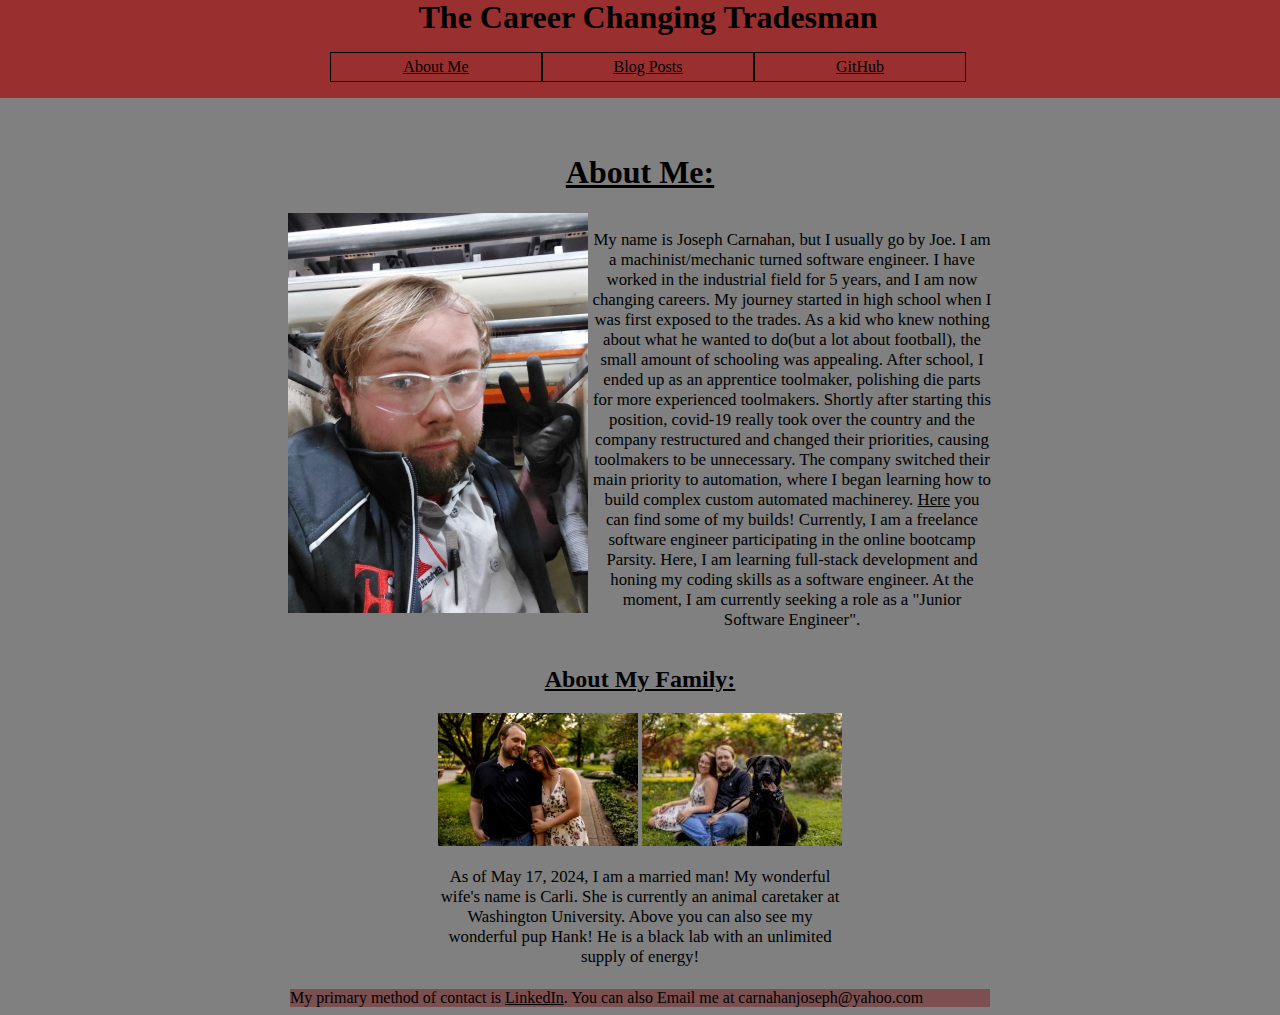
<file: index.html>
<!DOCTYPE html>
<html>
  <head>
    <title>The Career Changing Tradesman</title>
    <meta charset="utf-8" lang="en" />
    <link href="main.css" rel="stylesheet" />
  </head>
  <body>
    <header>
      <h1 class="banner">The Career Changing Tradesman</h1>
      <nav class="navigation-bar">
        <p id="about-me">
          <a href="index.html"><u>About Me</u></a>
        </p>
        <p id="blog-posts">
          <a href="blog.html"><u>Blog Posts</u></a>
        </p>
        <p id="github">
          <a href="https://github.com/JoeCarnahan42" target="_blank"><u>GitHub</u></a>
        </p>
      </nav>
    </header>
    <div class="about-me">
      <h1 class="about-me-heading"><u>About Me:</u></h1>
      <div class="about-me-article">
        <img class="profile-pic" src="media\about-me-pic.jpg" />
        <p class="about-me-content">
          My name is Joseph Carnahan, but I usually go by Joe. I am a
          machinist/mechanic turned software engineer. I have worked in the
          industrial field for 5 years, and I am now changing careers. My
          journey started in high school when I was first exposed to the trades.
          As a kid who knew nothing about what he wanted to do(but a lot about
          football), the small amount of schooling was appealing. After school,
          I ended up as an apprentice toolmaker, polishing die parts for more
          experienced toolmakers. Shortly after starting this position, covid-19
          really took over the country and the company restructured and changed
          their priorities, causing toolmakers to be unnecessary. The company
          switched their main priority to automation, where I began learning how
          to build complex custom automated machinerey.
          <a href="builds.html">Here</a> you can find some of my builds!
          Currently, I am a freelance software engineer participating in the
          online bootcamp Parsity. Here, I am learning full-stack development
          and honing my coding skills as a software engineer. At the moment, I
          am currently seeking a role as a "Junior Software Engineer".
        </p>
        <h2><u>About My Family:</u></h2>
        <img src="media\family-pic.jpg" />
        <img src="media\family-pic-dog.jpg" />
        <p class="family-content">
          As of May 17, 2024, I am a married man! My wonderful wife's name is
          Carli. She is currently an animal caretaker at Washington University.
          Above you can also see my wonderful pup Hank! He is a black lab with
          an unlimited supply of energy!
        </p>
      </div>
    </div>
    <script href="main.js"></script>
  </body>
  <footer>
    <h1 id="primary-contact"></h1>
      My primary method of contact is
      <a href="https://www.linkedin.com/in/joseph-carnahan-0bb304319/"
        >LinkedIn</a
      >. You can also Email me at carnahanjoseph@yahoo.com
    </h1>
  </footer>
</html>
</file>
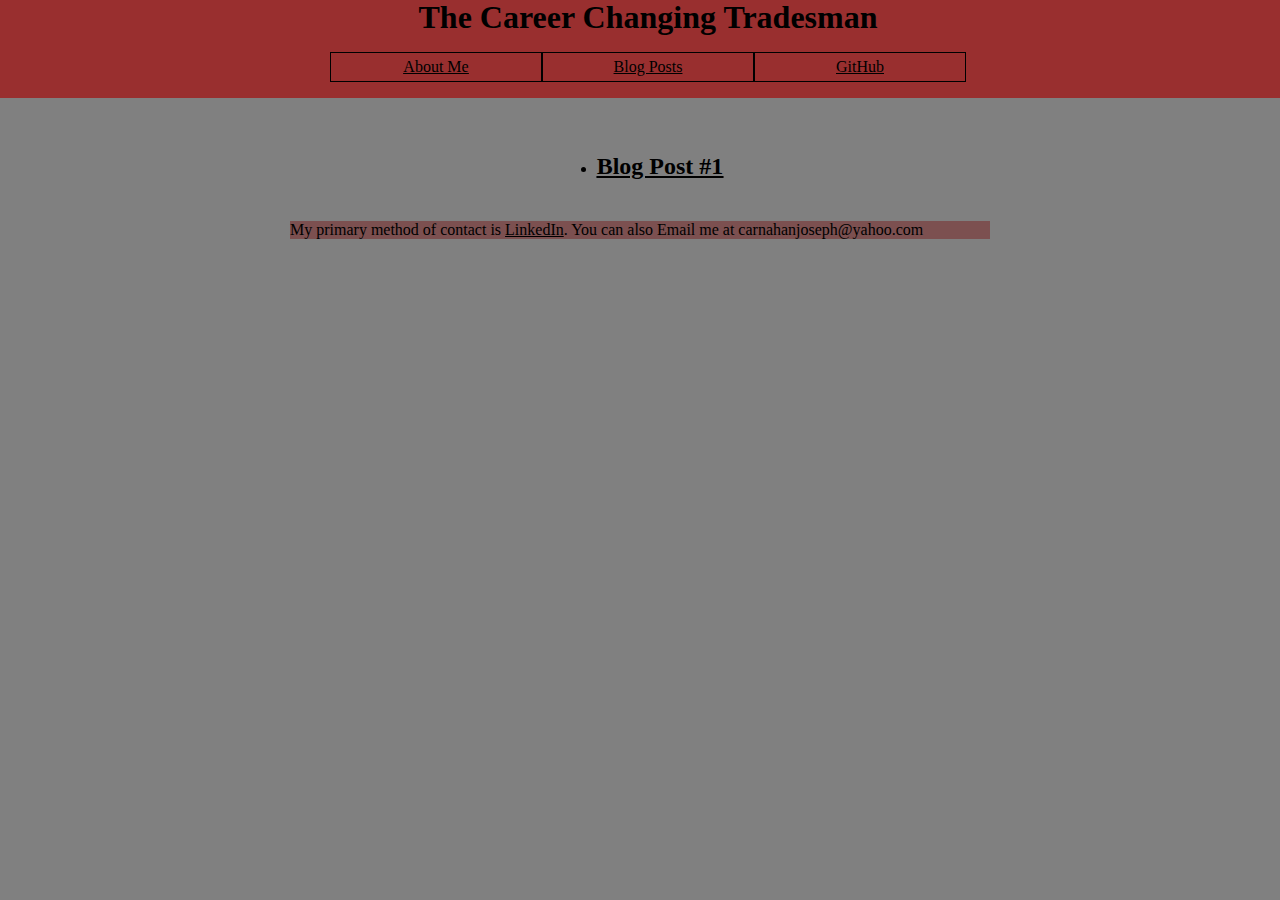
<file: blog.html>
<!DOCTYPE html>
<html>
  <head>
    <meta charset="utf-8" lang="en" />
    <link href="main.css" rel="stylesheet" />
  </head>
  <header>
    <h1 class="banner">The Career Changing Tradesman</h1>
    <nav class="navigation-bar">
      <p id="about-me">
        <a href="index.html"><u>About Me</u></a>
      </p>
      <p id="blog-posts">
        <a target=".blog-posts"><u>Blog Posts</u></a>
      </p>
      <p id="github">
        <a href="https://github.com/JoeCarnahan42"><u>GitHub</u></a>
      </p>
    </nav>
  </header>
  <body>
    <ul class="blog-post-list">
      <li class="blog-posts"><h2><a href="blogpost1.html"><u>Blog Post #1</u></a></h2></li>
    </ul>
  </body>
  <footer>
    <h1 id="primary-contact"></h1>
      My primary method of contact is
      <a href="https://www.linkedin.com/in/joseph-carnahan-0bb304319/"
        >LinkedIn</a
      >. You can also Email me at carnahanjoseph@yahoo.com
    </h1>
  </footer>
</html>
</file>
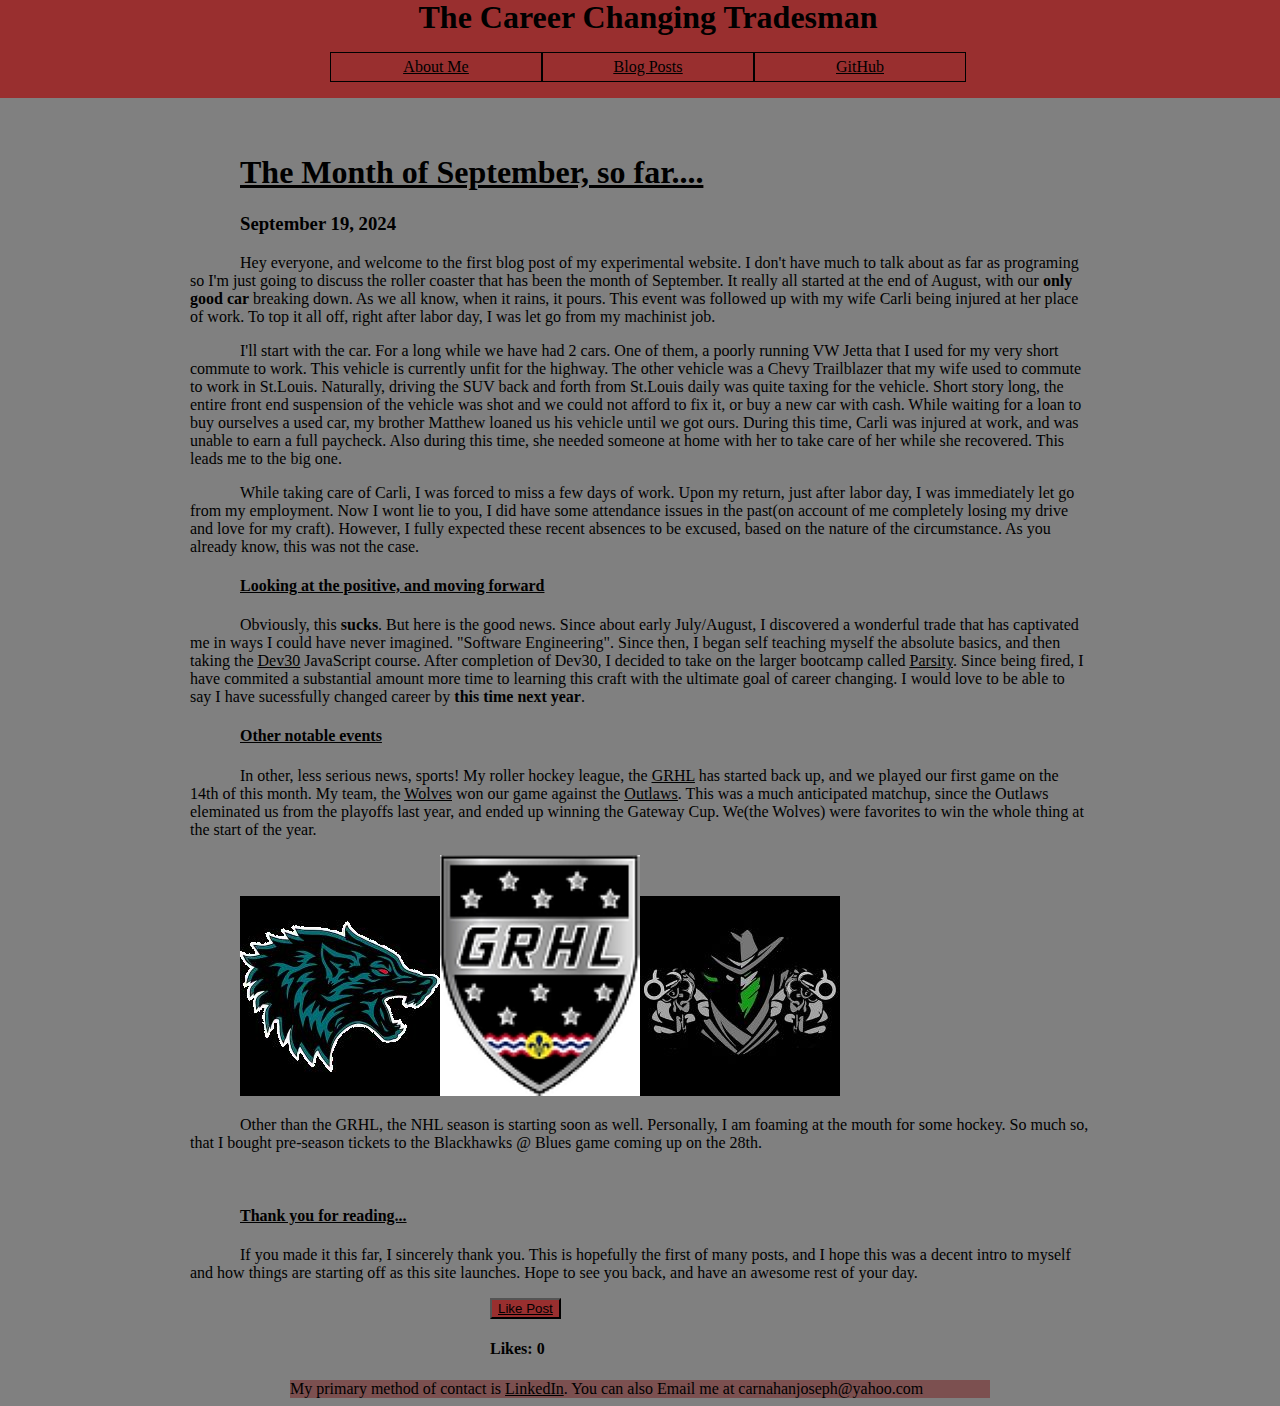
<file: blogpost1.html>
<!DOCTYPE html>
<html>
  <head>
    <title>The Career Changing Tradesman</title>
    <meta charset="utf-8" lang="en" />
    <link href="main.css" rel="stylesheet" />
  </head>
  <body>
    <header>
      <h1 class="banner">The Career Changing Tradesman</h1>
      <nav class="navigation-bar">
        <p id="about-me">
          <a href="index.html"><u>About Me</u></a>
        </p>
        <p id="blog-posts">
          <a href="blog.html"><u>Blog Posts</u></a>
        </p>
        <p id="github">
          <a href="https://github.com/JoeCarnahan42" target="_blank"
            ><u>GitHub</u></a
          >
        </p>
      </nav>
    </header>
    <div id="container">
        <h1><u>The Month of September, so far....</u></h1>
        <h3>September 19, 2024</h3>
        <p>Hey everyone, and welcome to the first blog post of my experimental website. I don't have much to talk about as far as programing so I'm just going to discuss the roller coaster that has been the month of September. It really all started at the end of August, with our <strong>only good car</strong> breaking down. As we all know, when it rains, it pours. This event was followed up with my wife Carli being injured at her place of work. To top it all off, right after labor day, I was let go from my machinist job.</p>
        <p>I'll start with the car. For a long while we have had 2 cars. One of them, a poorly running VW Jetta that I used for my very short commute to work. This vehicle is currently unfit for the highway. The other vehicle was a Chevy Trailblazer that my wife used to commute to work in St.Louis. Naturally, driving the SUV back and forth from St.Louis daily was quite taxing for the vehicle. Short story long, the entire front end suspension of the vehicle was shot and we could not afford to fix it, or buy a new car with cash. While waiting for a loan to buy ourselves a used car, my brother Matthew loaned us his vehicle until we got ours. During this time, Carli was injured at work, and was unable to earn a full paycheck. Also during this time, she needed someone at home with her to take care of her while she recovered. This leads me to the big one.</p>
        <p>While taking care of Carli, I was forced to miss a few days of work. Upon my return, just after labor day, I was immediately let go from my employment. Now I wont lie to you, I did have some attendance issues in the past(on account of me completely losing my drive and love for my craft). However, I fully expected these recent absences to be excused, based on the nature of the circumstance. As you already know, this was not the case.</p>
        <h4><u>Looking at the positive, and moving forward</u></h4>
        <p>Obviously, this <strong>sucks</strong>. But here is the good news. Since about early July/August, I discovered a wonderful trade that has captivated me in ways I could have never imagined. "Software Engineering". Since then, I began self teaching myself the absolute basics, and then taking the <a href="https://dev30.xyz/" target="_blank"><u>Dev30</u></a> JavaScript course. After completion of Dev30, I decided to take on the larger bootcamp called <a href="https://parsity.io/" target="_blank"><u>Parsity</u></a>. Since being fired, I have commited a substantial amount more time to learning this craft with the ultimate goal of career changing. I would love to be able to say I have sucessfully changed career by <strong>this time next year</strong>. </p>
        <h4><u>Other notable events</u></h4>
        <p>In other, less serious news, sports! My roller hockey league, the <a href="https://www.gatewayrollerhockey.com/" target="_blank"><u>GRHL</u></a> has started back up, and we played our first game on the 14th of this month. My team, the <a href="https://www.gatewayrollerhockey.com/teams/wolves" target="_blank"><u>Wolves</u></a> won our game against the <a href="https://www.gatewayrollerhockey.com/teams/outlaws" target="_blank"><u>Outlaws</u></a>. This was a much anticipated matchup, since the Outlaws eleminated us from the playoffs last year, and ended up winning the Gateway Cup. We(the Wolves) were favorites to win the whole thing at the start of the year.</p>
        <div id="grhl-images"><img src="media\wolves.jpg"><img src="media\grhl.jpg"><img src="media\outlaws.jpg"></div>
        <p>Other than the GRHL, the NHL season is starting soon as well. Personally, I am foaming at the mouth for some hockey. So much so, that I bought pre-season tickets to the Blackhawks @ Blues game coming up on the 28th.</p>
        <br>
        <h4><u>Thank you for reading...</u></h4>
        <p>If you made it this far, I sincerely thank you. This is hopefully the first of many posts, and I hope this was a decent intro to myself and how things are starting off as this site launches. Hope to see you back, and have an awesome rest of your day.</p>
    </div>
    <div id="likes">
      <button id="like-button" onclick="addLike()"><u>Like Post</u></button>
      <h4 id="like-count">Likes: 0</h4>
    </div>  
    <script src="main.js"></script>
  </body>
  <footer>
    <h1 id="primary-contact"></h1>
      My primary method of contact is
      <a href="https://www.linkedin.com/in/joseph-carnahan-0bb304319/"
        >LinkedIn</a
      >. You can also Email me at carnahanjoseph@yahoo.com
    </h1>
  </footer>
</html>
</file>
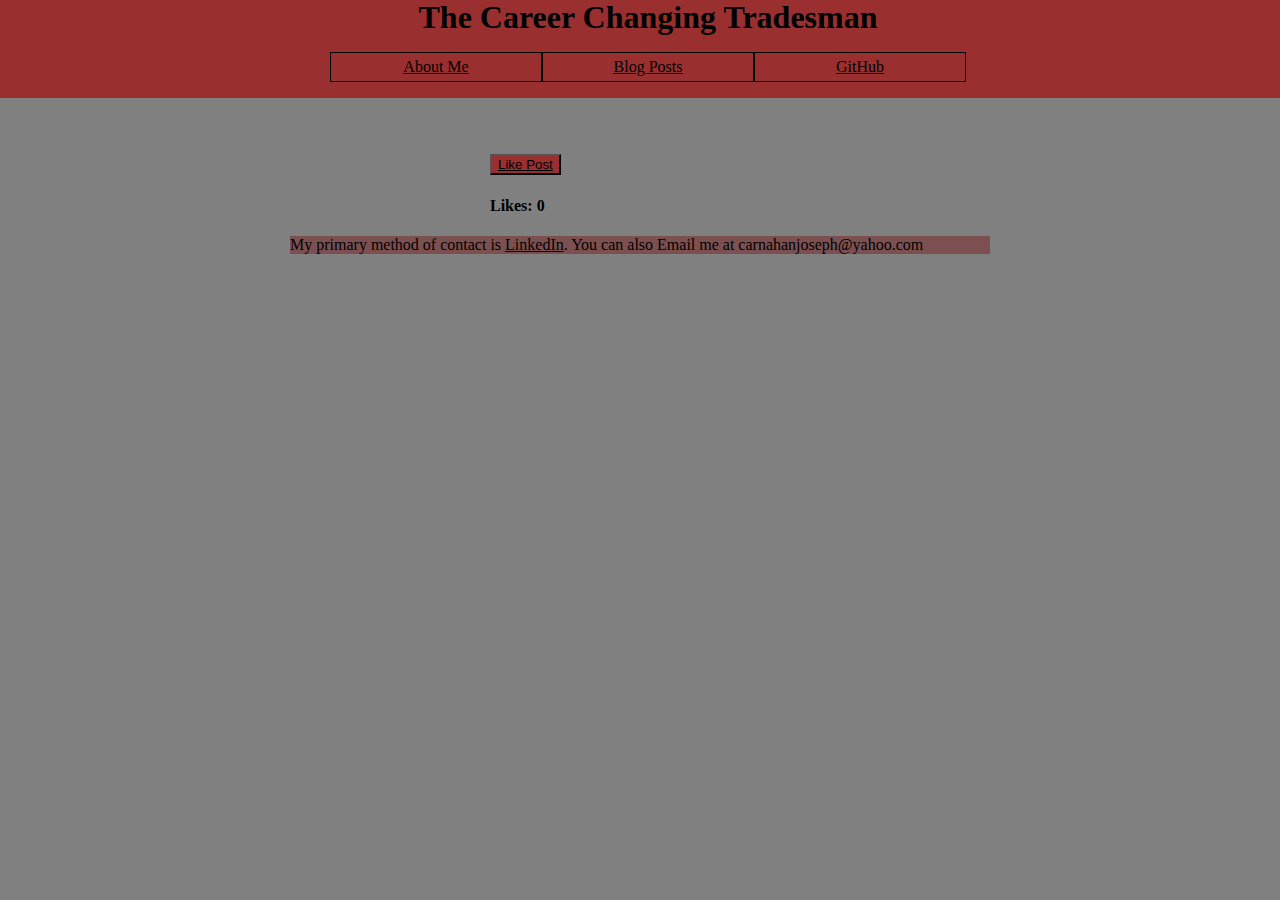
<file: blogposttemplate.html>
<!DOCTYPE html>
<html>
  <head>
    <title>The Career Changing Tradesman</title>
    <meta charset="utf-8" lang="en" />
    <link href="main.css" rel="stylesheet" />
  </head>
  <body>
    <header>
      <h1 class="banner">The Career Changing Tradesman</h1>
      <nav class="navigation-bar">
        <p id="about-me">
          <a href="index.html"><u>About Me</u></a>
        </p>
        <p id="blog-posts">
          <a href="blog.html"><u>Blog Posts</u></a>
        </p>
        <p id="github">
          <a href="https://github.com/JoeCarnahan42" target="_blank"
            ><u>GitHub</u></a
          >
        </p>
      </nav>
    </header>
    <div id="container">
        <h1><u></u></h1> <!--Title-->
        <h3></h3> <!--Date-->
        <p></p> <!--First Paragraph-->
        <h4><u></u></h4> <!--Future Headings-->
    </div>
    <div id="likes">
      <button id="like-button" onclick="addLike()"><u>Like Post</u></button>
      <h4 id="like-count">Likes: 0</h4>
    </div>  
    <script src="main.js"></script>
  </body>
  <footer>
    <h1 id="primary-contact"></h1>
      My primary method of contact is
      <a href="https://www.linkedin.com/in/joseph-carnahan-0bb304319/"
        >LinkedIn</a
      >. You can also Email me at carnahanjoseph@yahoo.com
    </h1>
  </footer>
</html>
</file>
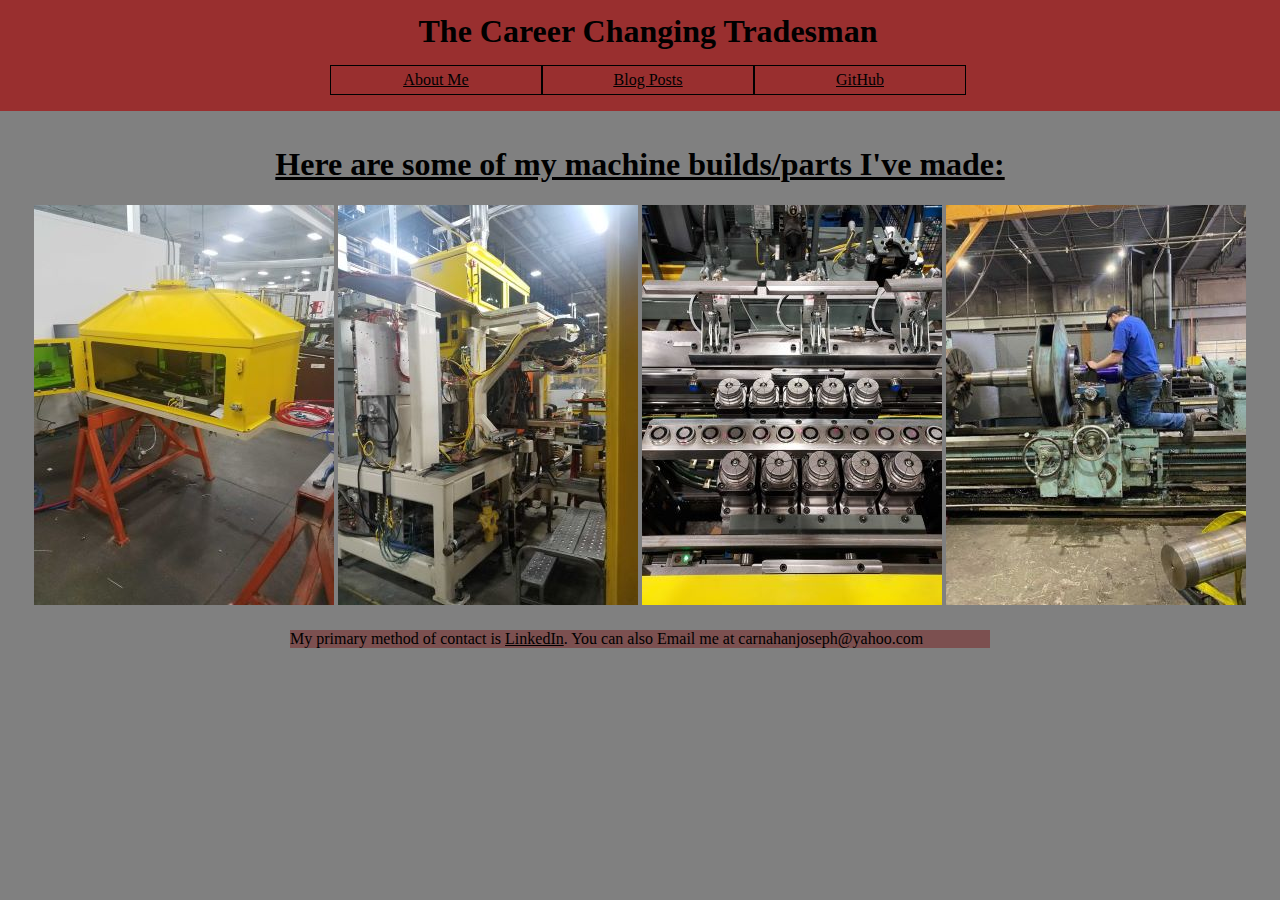
<file: builds.html>
<!DOCTYPE html>
<html>
  <head>
    <meta charset="utf-8" lang="en" />
    <link href="main.css" rel="stylesheet" />
  </head>
  <header>
    <h1 class="banner">The Career Changing Tradesman</h1>
    <nav class="navigation-bar">
      <p id="about-me">
        <a href="index.html"><u>About Me</u></a>
      </p>
      <p id="blog-posts">
        <a href="blog.html"><u>Blog Posts</u></a>
      </p>
      <p id="github">
        <a href="https://github.com/JoeCarnahan42" target="_blank"><u>GitHub</u></a>
      </p>
    </nav>
  </header>
  <body>
    <h1 class="builds-heading">
      <u>Here are some of my machine builds/parts I've made:</u>
    </h1>
    <div class="build-images">
      <img src="media\whirlpool-hood.jpg" />
      <img src="media\whirlpool-full.jpg" />
      <img src="media\swage-machine.jpg" />
      <img src="media\me-working-on-impellar.jpg" />
    </div>
    <script href="main.js"></script>
  </body>
  <footer>
    <h1 id="primary-contact"></h1>
      My primary method of contact is
      <a href="https://www.linkedin.com/in/joseph-carnahan-0bb304319/"
        >LinkedIn</a
      >. You can also Email me at carnahanjoseph@yahoo.com
    </h1>
  </footer>
</html>
</file>
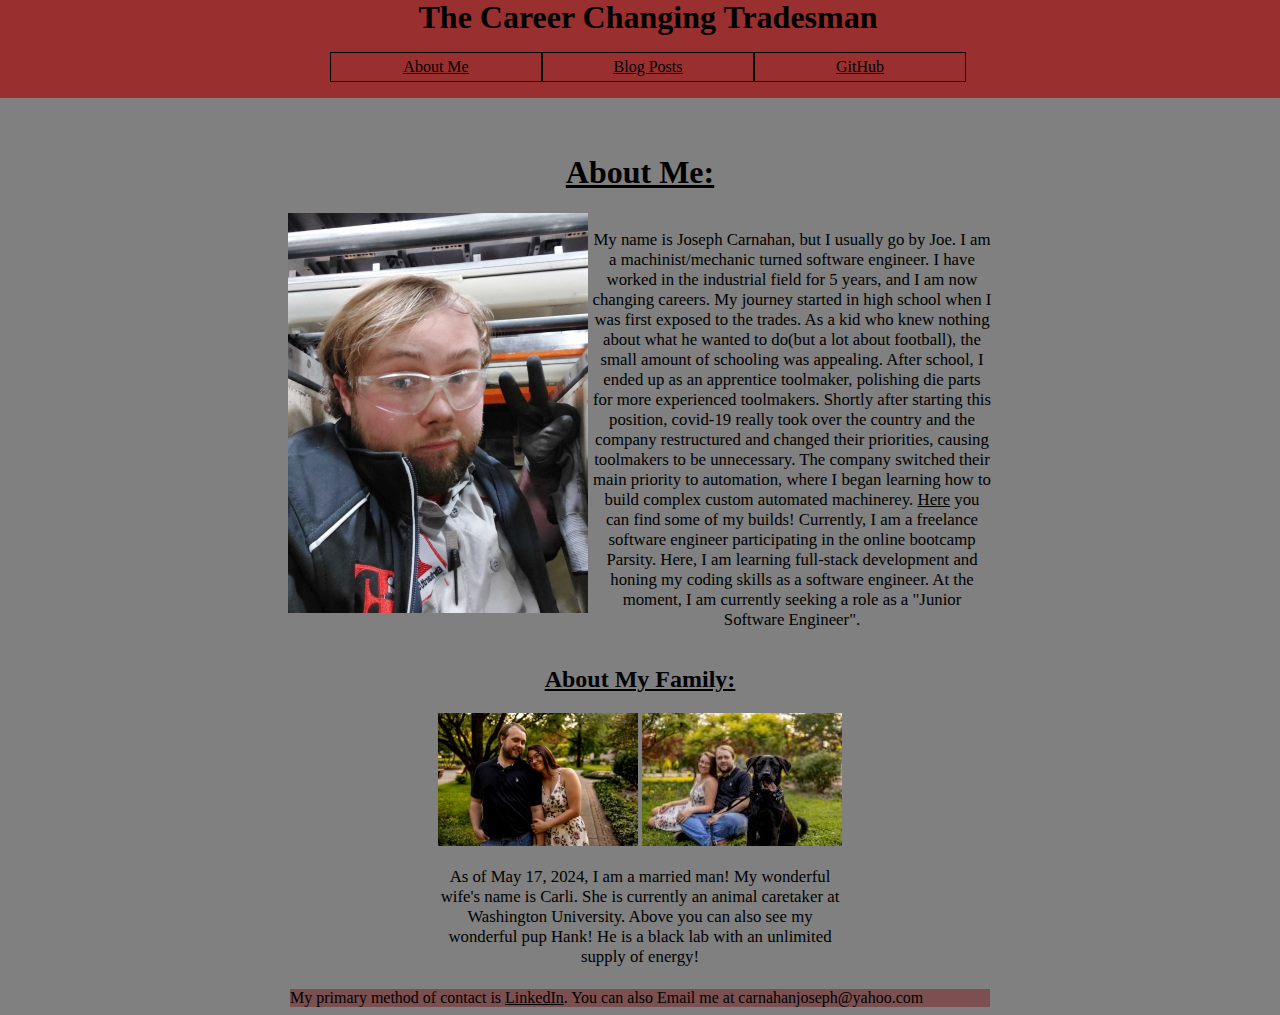
<file: landing.html>
<!DOCTYPE html>
<html>
  <head>
    <title>The Career Changing Tradesman</title>
    <meta charset="utf-8" lang="en" />
    <link href="main.css" rel="stylesheet" />
  </head>
  <body>
    <header>
      <h1 class="banner">The Career Changing Tradesman</h1>
      <nav class="navigation-bar">
        <p id="about-me">
          <a href="landing.html"><u>About Me</u></a>
        </p>
        <p id="blog-posts">
          <a href="blog.html"><u>Blog Posts</u></a>
        </p>
        <p id="github">
          <a href="https://github.com/JoeCarnahan42" target="_blank"><u>GitHub</u></a>
        </p>
      </nav>
    </header>
    <div class="about-me">
      <h1 class="about-me-heading"><u>About Me:</u></h1>
      <div class="about-me-article">
        <img class="profile-pic" src="media\about-me-pic.jpg" />
        <p class="about-me-content">
          My name is Joseph Carnahan, but I usually go by Joe. I am a
          machinist/mechanic turned software engineer. I have worked in the
          industrial field for 5 years, and I am now changing careers. My
          journey started in high school when I was first exposed to the trades.
          As a kid who knew nothing about what he wanted to do(but a lot about
          football), the small amount of schooling was appealing. After school,
          I ended up as an apprentice toolmaker, polishing die parts for more
          experienced toolmakers. Shortly after starting this position, covid-19
          really took over the country and the company restructured and changed
          their priorities, causing toolmakers to be unnecessary. The company
          switched their main priority to automation, where I began learning how
          to build complex custom automated machinerey.
          <a href="builds.html">Here</a> you can find some of my builds!
          Currently, I am a freelance software engineer participating in the
          online bootcamp Parsity. Here, I am learning full-stack development
          and honing my coding skills as a software engineer. At the moment, I
          am currently seeking a role as a "Junior Software Engineer".
        </p>
        <h2><u>About My Family:</u></h2>
        <img src="media\family-pic.jpg" />
        <img src="media\family-pic-dog.jpg" />
        <p class="family-content">
          As of May 17, 2024, I am a married man! My wonderful wife's name is
          Carli. She is currently an animal caretaker at Washington University.
          Above you can also see my wonderful pup Hank! He is a black lab with
          an unlimited supply of energy!
        </p>
      </div>
    </div>
    <script href="main.js"></script>
  </body>
  <footer>
    <h1 id="primary-contact"></h1>
      My primary method of contact is
      <a href="https://www.linkedin.com/in/joseph-carnahan-0bb304319/"
        >LinkedIn</a
      >. You can also Email me at carnahanjoseph@yahoo.com
    </h1>
  </footer>
</html>
</file>
<file: main.css>
body {
  background-color: gray;
}

header {
  width: 110%;
  margin-left: -5%;
  margin-right: auto;
  margin-top: -30px;
  text-align: center;
  background-color: rgb(153, 47, 47);
  position: fixed;
}

#about-me,
#blog-posts,
#github {
  width: 200px;
  border: 1px solid;
  padding: 5px;
}

.navigation-bar {
  background-size: cover;
  display: inline-flex;
  margin-top: -50px;
}

.about-me-content {
  overflow-wrap: break-word;
  display: inline-block;
  width: 400px;
  vertical-align: top;
  font-size: 105%;
}

.about-me {
  padding-top: 125px;
  text-align: center;
}

.family-content {
  margin-left: auto;
  margin-right: auto;
  font-size: 105%;
  max-width: 400px;
}

a:link {
  color: black;
}

a:hover {
  color: rgba(119, 13, 13, 0.425);
}

a:visited {
  color: black;
}

.builds-heading {
  padding-top: 125px;
  text-align: center;
}

.build-images {
  text-align: center;
}

footer {
  background-color: rgba(119, 13, 13, 0.425);
  margin-left: auto;
  margin-right: auto;
  max-width: 700px;
}

.blog-post-list {
  padding-top: 125px;
  display: table;
  margin: 0 auto;
}

.blog-posts {
  border-width: 2px;
}

#container {
  padding-top: 125px;
  max-width: 900px;
  text-indent: 50px;
  margin: auto;
}

#likes {
  width: 300px;
  margin: 0 auto;
}

#like-button {
  background-color: rgb(153, 47, 47);
}
</file>
